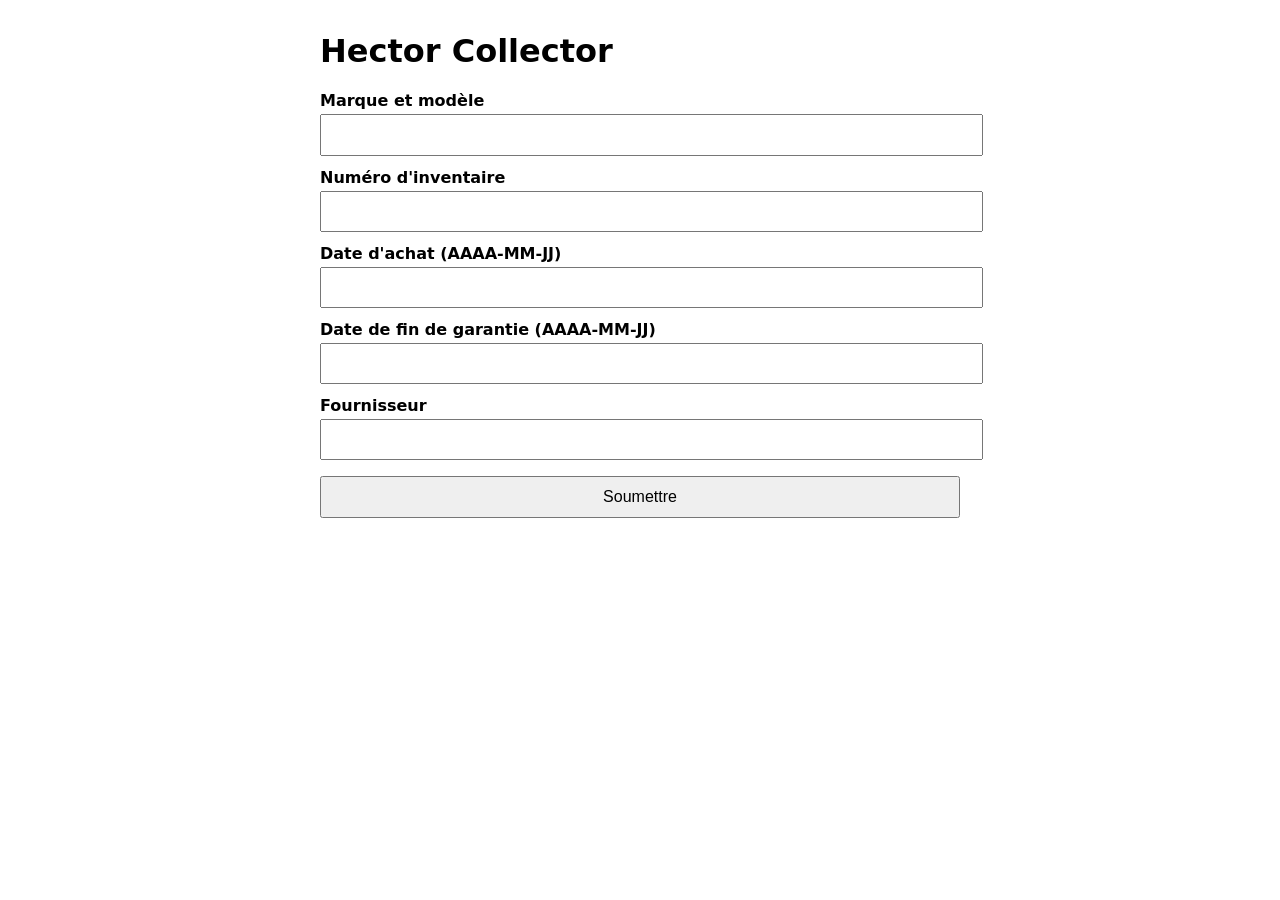
<file: docs/index.html>
<!doctype html>
<html lang="fr">
<head>
  <meta charset="utf-8" />
  <title>Hector Collector | Podio</title>
  <meta name="viewport" content="width=device-width, initial-scale=1" />
  <style>
    body { font-family: system-ui, Arial, sans-serif; max-width: 640px; margin: 2rem auto; }
    label { display:block; margin:.75rem 0 .25rem; font-weight:600; }
    input, button { width:100%; padding:.6rem; font-size:1rem; }
    button { margin-top:1rem; cursor:pointer; }
    .ok { color:#1a7f37; margin-top:.75rem; }
    .err { color:#b00020; margin-top:.75rem; white-space:pre-wrap; }
  </style>
</head>
<body>
  <h1>Hector Collector</h1>

  <form id="podio-form">
    <label for="marque_modele">Marque et modèle</label>
    <input id="marque_modele" name="marque_modele" required />

    <label for="numero_inventaire">Numéro d'inventaire</label>
    <input id="numero_inventaire" name="numero_inventaire" required />

    <label for="date_achat">Date d'achat (AAAA-MM-JJ)</label>
    <input id="date_achat" name="date_achat" />

    <label for="date_fin_garantie">Date de fin de garantie (AAAA-MM-JJ)</label>
    <input id="date_fin_garantie" name="date_fin_garantie" />

    <label for="fournisseur">Fournisseur</label>
    <input id="fournisseur" name="fournisseur" />

    <button type="submit">Soumettre</button>
    <div id="msg"></div>
  </form>

  <script type="module" src="./js/app.js"></script>
</body>
</html>
</file>
